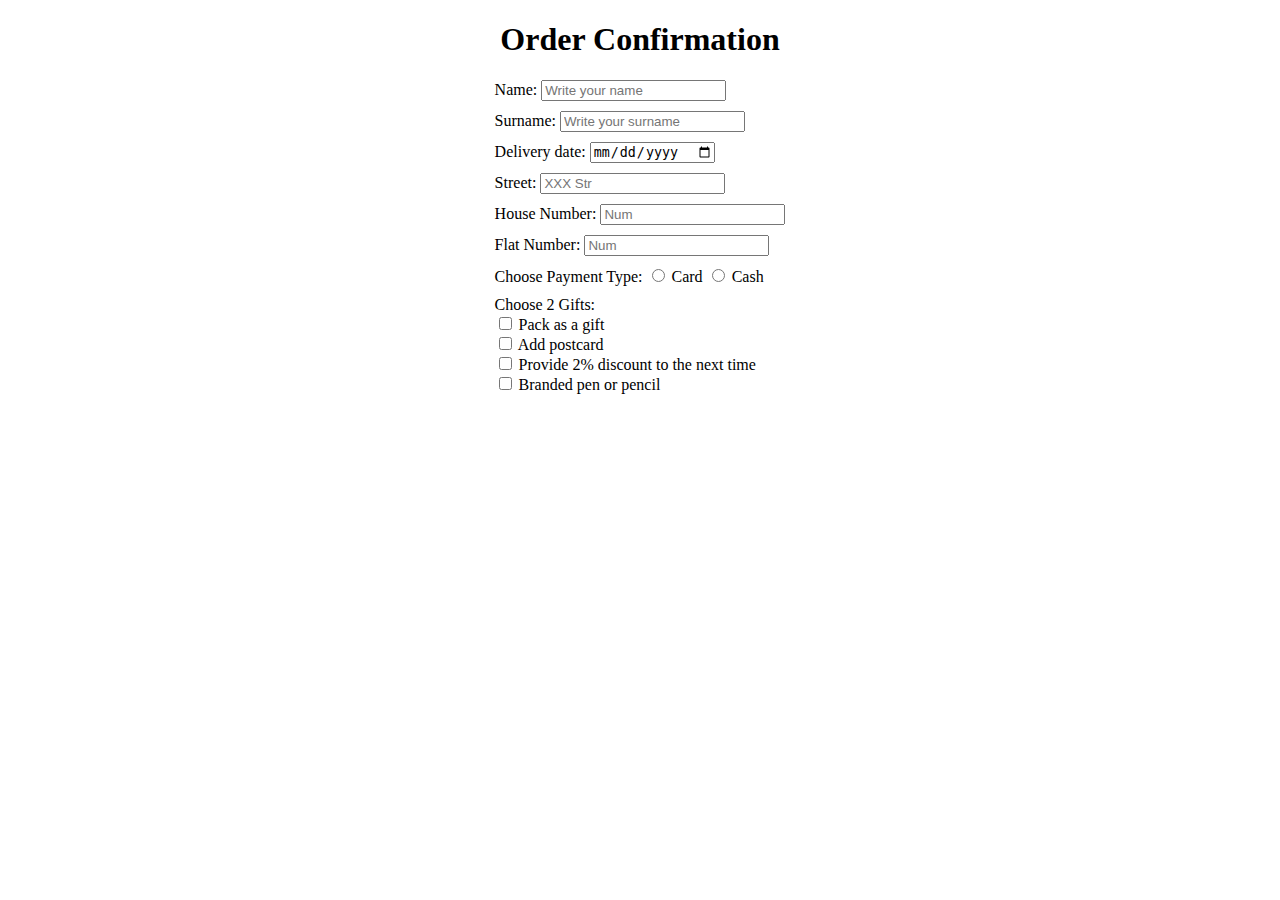
<file: Order.html>
<!DOCTYPE html>
<html lang="en">
  <head>
    <meta charset="UTF-8" />
    <meta http-equiv="X-UA-Compatible" content="IE=edge" />
    <meta name="viewport" content="width=device-width, initial-scale=1.0" />
    <link rel="stylesheet" href="orderstyle.css" />
    <title>Order page</title>
  </head>
  <body>
    <div class="header">
      <h1>Order Confirmation</h1>
    </div>

    <div class="main-container">
      <form id="Order-form" action="#">
        <div class="container">
          <label for="name">Name:</label>
          <input
            type="text"
            name="name"
            id="name"
            required
            placeholder="Write your name"
            minlength="4"
          />
        </div>

        <div class="container">
          <label for="surname">Surname:</label>
          <input
            type="text"
            name="surname"
            id="surname"
            required
            placeholder="Write your surname"
            minlength="5"
          />
        </div>

        <div class="container">
          <label for="delivery date">Delivery date:</label>
          <input type="date" name="date" id="date" required min="2022-05-24" />
        </div>

        <div class="container">
          <label for="street">Street:</label>
          <input
            type="text"
            name="street"
            id="street"
            required
            placeholder="XXX Str"
            minlength="5"
          />
        </div>

        <div class="container">
          <label for="house-number">House Number:</label>
          <input
            type="number"
            name="house-number"
            id="house-number"
            required
            placeholder="Num"
          />
        </div>

        <div class="container">
          <label for="flat-number">Flat Number:</label>
          <input
            type="text"
            name="flat-number"
            id="flat-number"
            required
            placeholder="Num"
          />
        </div>

        <div class="container">
          <label for="payment type">Choose Payment Type:</label>
          <input type="radio" name="payment" value="card" id="choose-card" />
          <label for="payment type">Card</label>
          <input type="radio" name="payment" value="cash" id="choose-cash" />
          <label for="payment type">Cash</label>
        </div>

        <div class="container">
          <label for="gift type">Choose 2 Gifts:</label>
          <br />

          <input
            type="checkbox"
            name="gifts"
            value="Pack as a gift"
            id="Pack-as-a-gift"
          />
          <label for="payment type">Pack as a gift</label>

          <br />

          <input
            type="checkbox"
            name="gifts"
            value="Add postcard"
            id="Add-postcard"
          />
          <label for="payment type">Add postcard</label>

          <br />

          <input
            type="checkbox"
            name="gifts"
            value="Provide 2% discount to the next time"
            id="discount"
          />
          <label for="payment type">Provide 2% discount to the next time</label>

          <br />

          <input
            type="checkbox"
            name="gifts"
            value="Branded pen or pencil"
            id="pen-or-pencil"
          />
          <label for="payment type">Branded pen or pencil</label>
        </div>

        <div class="namefield"></div>
      </form>
    </div>
  </body>
</html>
</file>
<file: orderstyle.css>
.header h1{
    display: flex;
    align-items: center;
    justify-content: center;
}

.main-container {
    display: flex;
    align-items: center;
    justify-content: center;
}

.container {
    margin-bottom: 10px;
}
</file>
